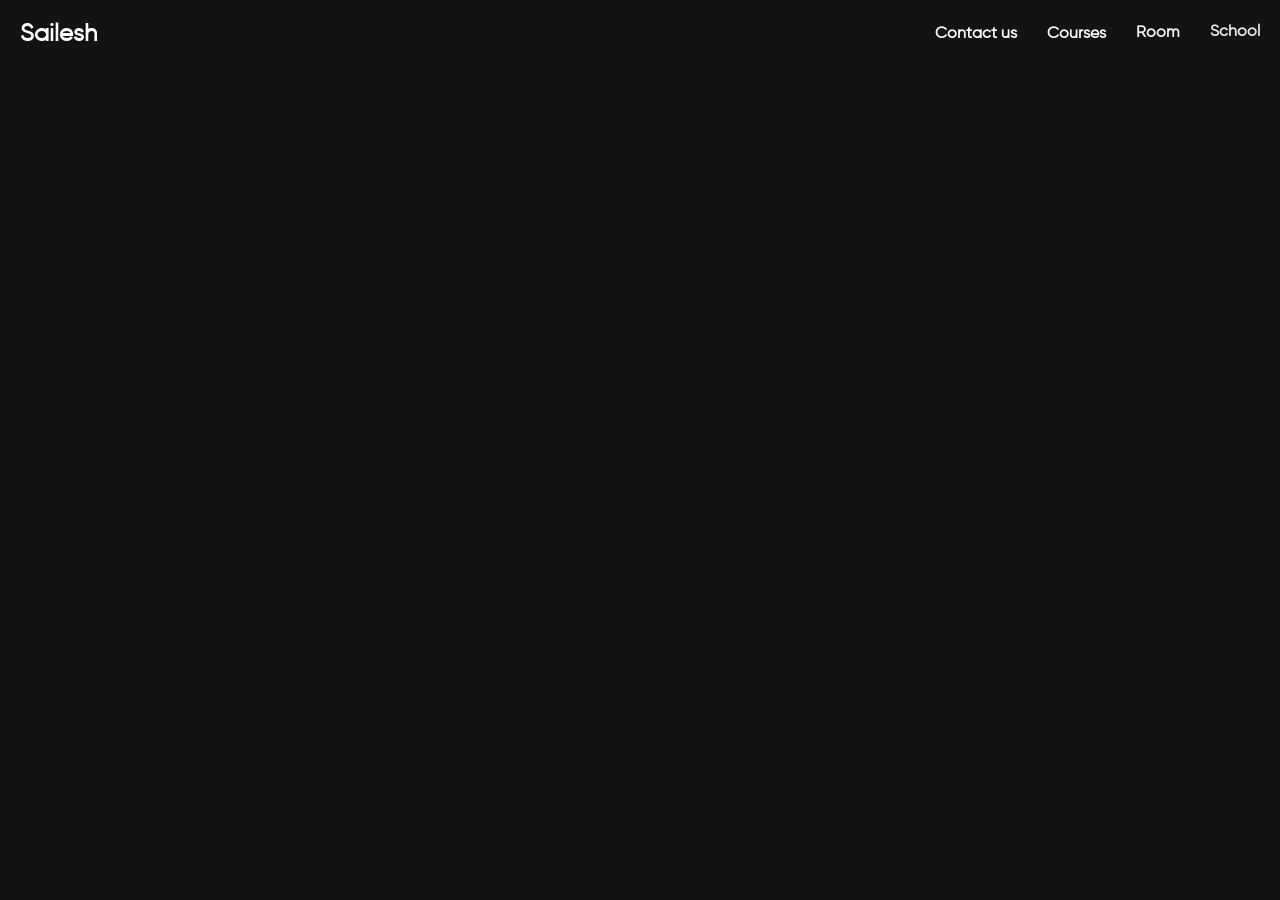
<file: demo_project/index.html>
<!DOCTYPE html>
<html lang="en">
<head>
    <meta charset="UTF-8">
    <meta name="viewport" content="width=device-width, initial-scale=1.0">
    <title>Document</title>
    <link rel="stylesheet" href="style.css">
    <script defer src="https://cdnjs.cloudflare.com/ajax/libs/gsap/3.13.0/gsap.min.js" integrity="sha512-NcZdtrT77bJr4STcmsGAESr06BYGE8woZdSdEgqnpyqac7sugNO+Tr4bGwGF3MsnEkGKhU2KL2xh6Ec+BqsaHA==" crossorigin="anonymous" referrerpolicy="no-referrer"></script>
    <script defer src="script.js"></script>
</head>
<body>
    <nav>
        <h2>Sailesh</h2>
        <div id="baki"> 
            <h4>Contact us</h4>
            <h4>Courses</h4>
            <h4>Room</h4>
            <h4>School</h4>

        </div>
    </nav>
    
    <h1>Yashaswee Mishra</h1>
    <main>
        
    </main>



</body>
</html>
</file>
<file: demo_project/style.css>
@font-face {
    font-family: "gilroy";
    src: url(/gilroy/Gilroy-Regular.ttf);
}
*{
    margin:0;
    padding: 0;
    box-sizing: border-box;
    font-family: "gilroy";
}
html,body{
    min-height: 100vh;
    width: 100%;
    background-color: rgba(0, 0, 0, 0.731);
    color: white;
}
nav{
    display: flex;
    justify-content: space-between;
    align-items: center;
    padding: 20px;
}
#baki{
    display: flex;
    gap: 30px;
}
h1{
    position: absolute;
    font-size: 15vh;
    top: 50%;
    left: 50%;
    transform: translate(-50%,-50%);
    white-space: nowrap;
    word-spacing: 10px;
}
</file>
